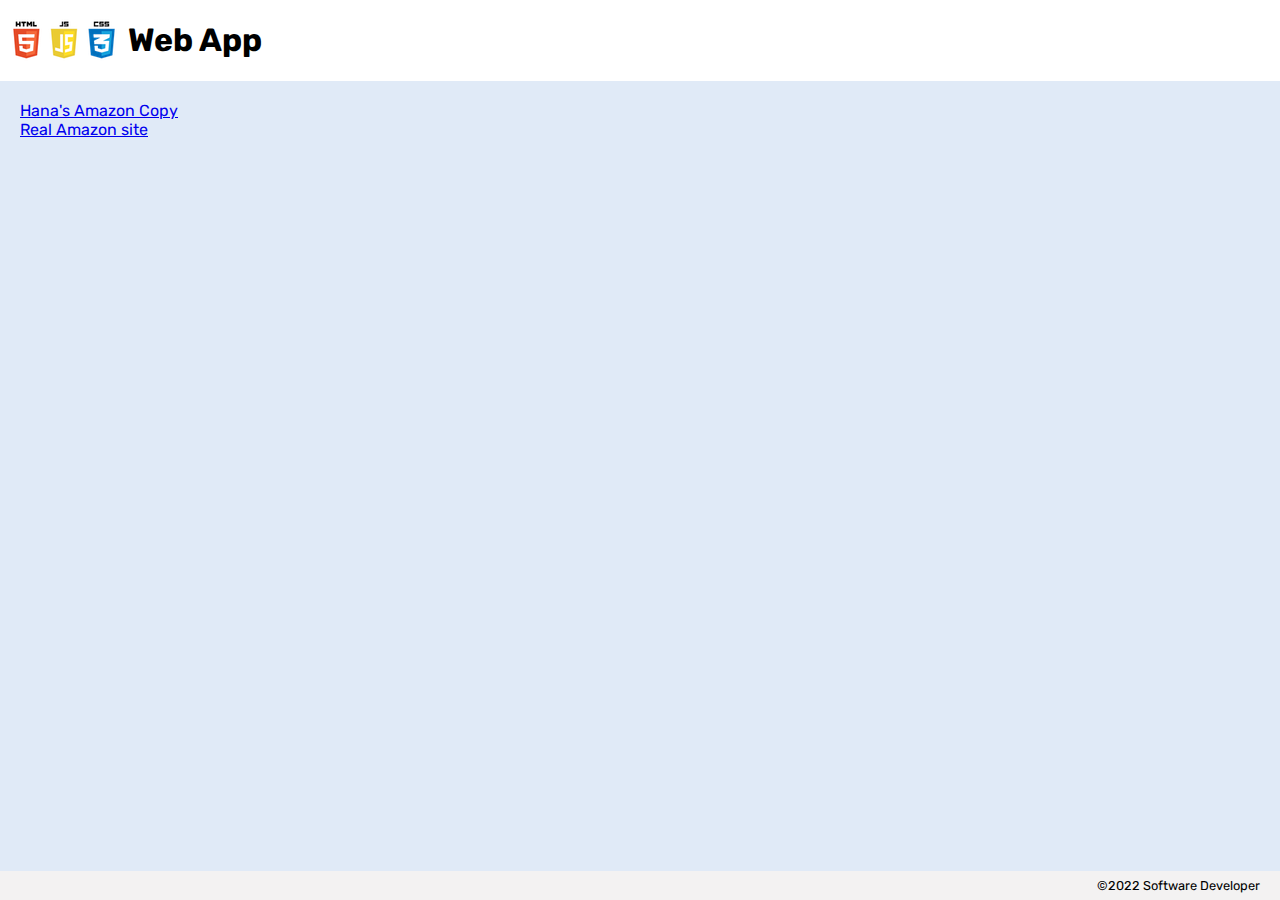
<file: index.html>
<!DOCTYPE html>
<html lang="en">
    <head>
        <meta charset="UTF-8" />
        <meta name="viewport" content="width=device-width, initial-scale=1.0" />
        <meta http-equiv="X-UA-Compatible" content="ie=edge" />
        <link rel="icon" type="image/x-icon" href="/assets/alchemy-favicon.png" />
        <link rel="preconnect" href="https://fonts.googleapis.com" />
        <link rel="preconnect" href="https://fonts.gstatic.com" crossorigin />
        <link
            rel="stylesheet"
            href="https://fonts.googleapis.com/css2?family=Rubik:wght@300;400;600&family=Titillium+Web:wght@200;400;600&display=swap"
        />
        <link rel="stylesheet" href="/styles/reset.css" />
        <link rel="stylesheet" href="/styles/global.css" />
        <title>Web App</title>
    </head>

    <body>
        <header>
            <img src="/assets/html_css_js.png" />
            <h1>Web App</h1>
        </header>

        <main>
            <a href="./amazon.html">Hana's Amazon Copy</a> <br />
            <a href="https://www.amazon.com">Real Amazon site</a>
        </main>

        <footer>&copy;2022 Software Developer</footer>

        <script type="module" src="app.js"></script>
    </body>
</html>
</file>
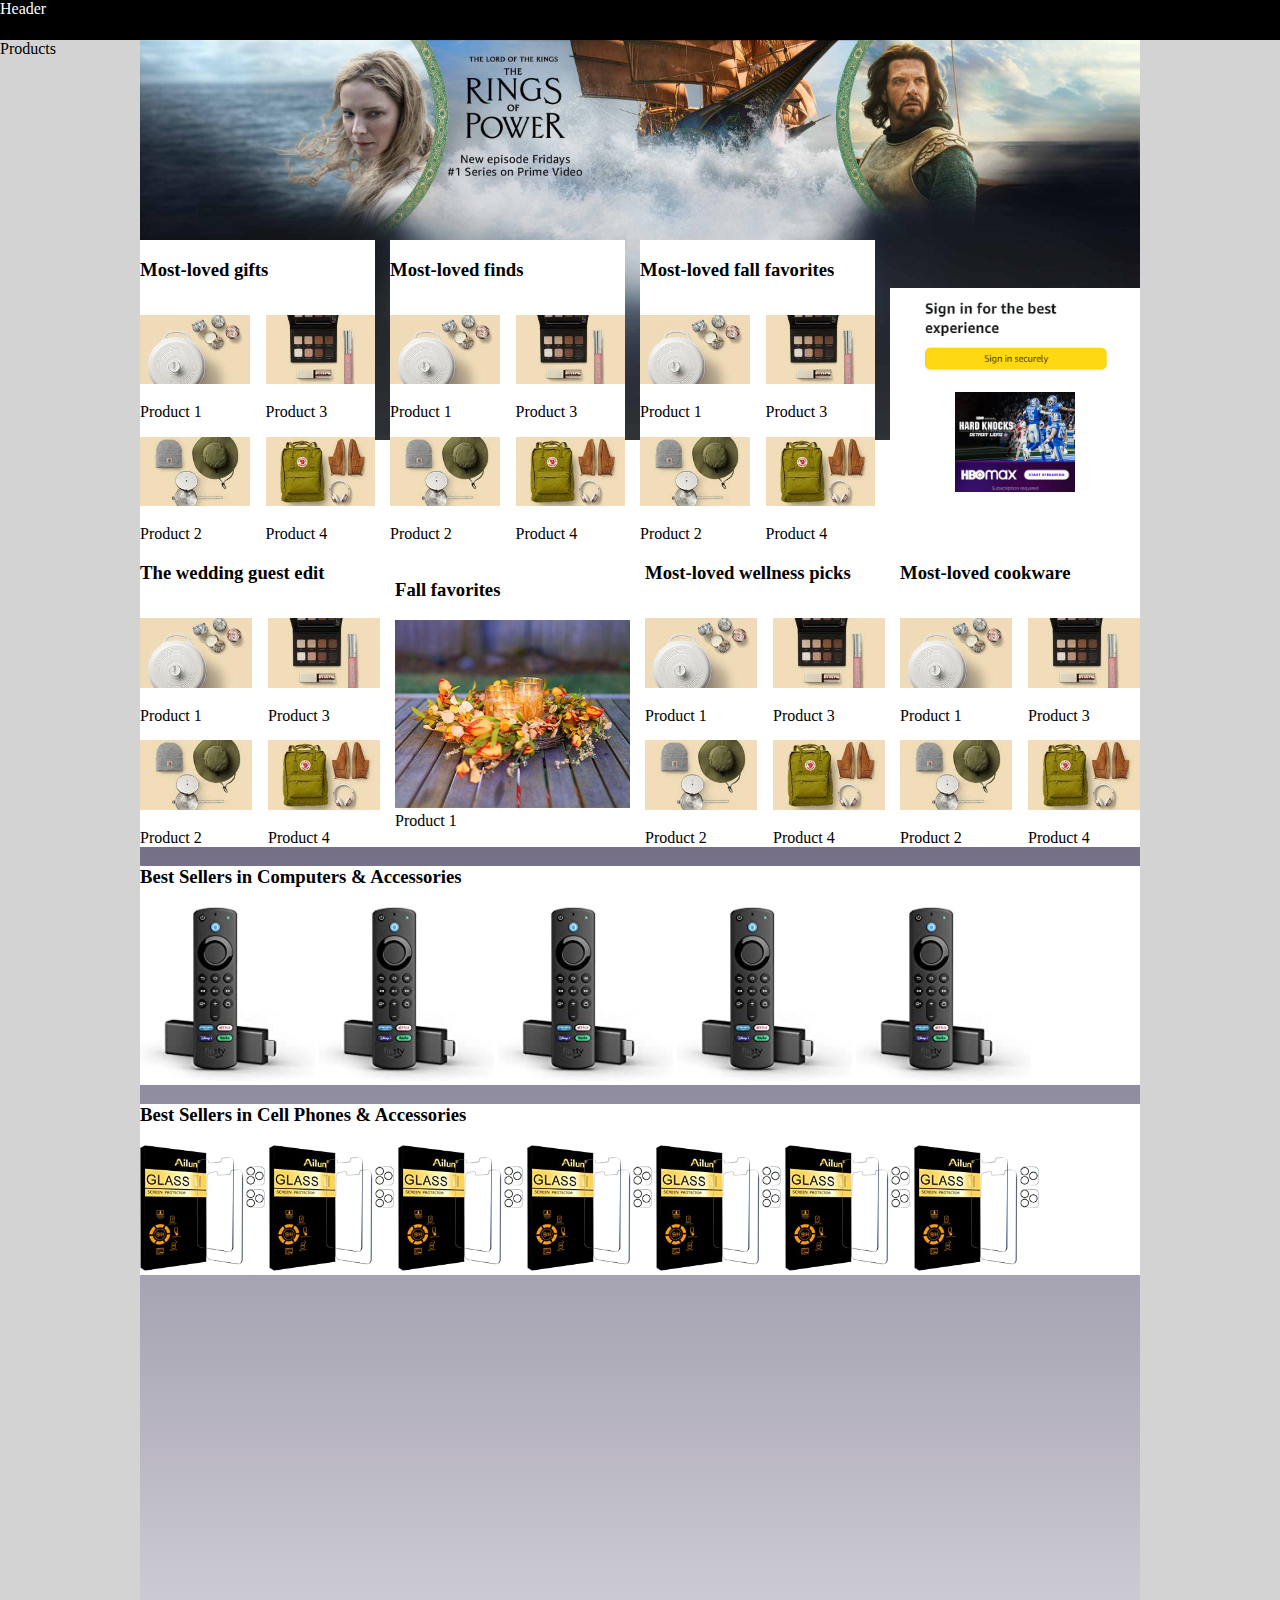
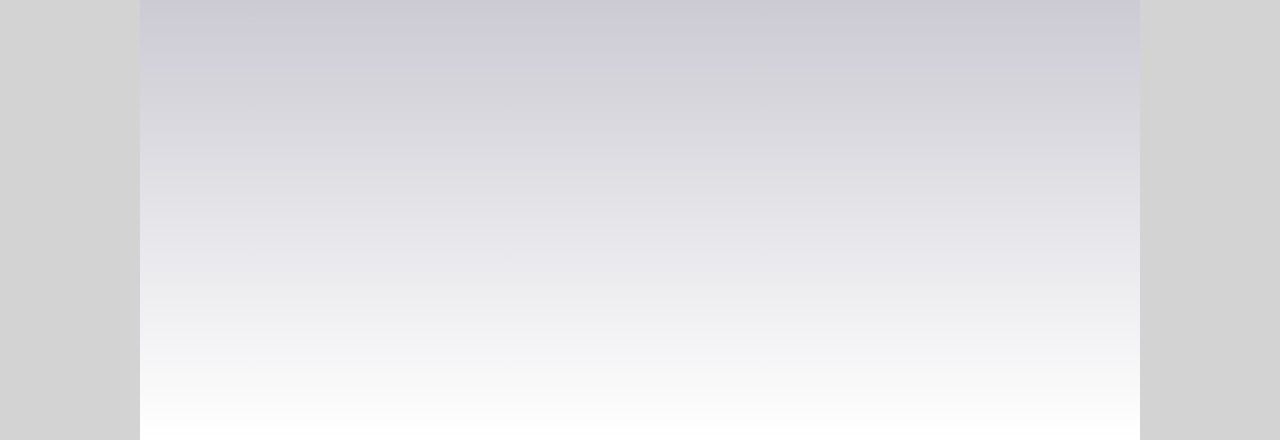
<file: amazon.html>
<!DOCTYPE html>
<html lang="en">
    <head>
        <meta charset="UTF-8" />
        <meta name="viewport" content="width=device-width, initial-scale=1.0" />
        <meta http-equiv="X-UA-Compatible" content="ie=edge" />
        <meta name="viewport" content="width=device-width, initial-scale=1.0" />
        <title>Amazon Copy</title>
        <link rel="preconnect" href="https://fonts.gstatic.com" crossorigin />
        <link rel="stylesheet" href="/styles/amazon.css" />
        <link rel="stylesheet" href="/styles/reset.css" />
    </head>
    <body>
        <header id="page-header">Header</header>

        <section id="products">
            Products
            <div id="product-display">
                <div id="hero-add">
                    <img src="./images/hero_add.png" alt="rings of power add" />
                </div>
                <div id="most-loved">

                    <div id="gifts">
                        <h3>Most-loved gifts</h3>
                        <ul class="product-image-cube">
                            <li><img src="./images/gift1.png" alt="cookware gift" />Product 1</li>
                            <li><img src="./images/gift2.png" alt="adventure gear" />Product 2</li>
                            <li><img src="./images/gift3.png" alt="beauty gifts" />Product 3</li>
                            <li><img src="./images/gift4.png" alt="everyone gifts" />Product 4</li>
                        </ul>
                    </div>
                    
                    <div id="finds">
                        <h3>Most-loved finds</h3>
                        <ul class="product-image-cube">
                            <li><img src="./images/gift1.png" alt="cookware gift" />Product 1</li>
                            <li><img src="./images/gift2.png" alt="adventure gear" />Product 2</li>
                            <li><img src="./images/gift3.png" alt="beauty gifts" />Product 3</li>
                            <li><img src="./images/gift4.png" alt="everyone gifts" />Product 4</li>
                        </ul>
                    </div>
                    <div id="fall-favorites">
                        <h3>Most-loved fall favorites</h3>
                        <ul class="product-image-cube">
                            <li><img src="./images/gift1.png" alt="cookware gift" />Product 1</li>
                            <li><img src="./images/gift2.png" alt="adventure gear" />Product 2</li>
                            <li><img src="./images/gift3.png" alt="beauty gifts" />Product 3</li>
                            <li><img src="./images/gift4.png" alt="everyone gifts" />Product 4</li>
                        </ul>
                    </div>
                    <div id="sign-in">
                        <ul>
                            <li>
                                <img src="./images/signin.png" alt="sign in here" />
                            </li>
                            <li>
                                <img src="./images/advertisement.png" alt="HBO add" />
                            </li>
                        </ul>
                    </div>
                </div>
                <div id="more-most-loved">
                    <!-- more-most-loved -->
                    <div id="wedding-guest">
                        <h3>The wedding guest edit</h3>
                        <ul class="product-image-cube">
                            <li><img src="./images/gift1.png" alt="cookware gift" />Product 1</li>
                            <li><img src="./images/gift2.png" alt="adventure gear" />Product 2</li>
                            <li><img src="./images/gift3.png" alt="beauty gifts" />Product 3</li>
                            <li><img src="./images/gift4.png" alt="everyone gifts" />Product 4</li>
                        </ul>
                    </div>
                    <div id="fall">
                        <h3>Fall favorites</h3>
                        <image src="./images/fall.png" alt="fall lights">
                            Product 1
                        </div>
                    <div id="wellness">
                        <h3>Most-loved wellness picks</h3>
                        <ul class="product-image-cube">
                            <li><img src="./images/gift1.png" alt="cookware gift" />Product 1</li>
                            <li><img src="./images/gift2.png" alt="adventure gear" />Product 2</li>
                            <li><img src="./images/gift3.png" alt="beauty gifts" />Product 3</li>
                            <li><img src="./images/gift4.png" alt="everyone gifts" />Product 4</li>
                        </ul>
                    </div>
                    <div id="cookware">
                        <h3>Most-loved cookware</h3>
                        <ul class="product-image-cube">
                            <li><img src="./images/gift1.png" alt="cookware gift" />Product 1</li>
                            <li><img src="./images/gift2.png" alt="adventure gear" />Product 2</li>
                            <li><img src="./images/gift3.png" alt="beauty gifts" />Product 3</li>
                            <li><img src="./images/gift4.png" alt="everyone gifts" />Product 4</li>
                        </ul>
                    </div>
                </div>
                <div id="computers">
                    <h3>Best Sellers in Computers & Accessories</h3>
                    <ul>
                        <lil><img src="./images/computers.png"></lil>
                        <lil><img src="./images/computers.png"></lil>
                        <lil><img src="./images/computers.png"></lil>
                        <lil><img src="./images/computers.png"></lil>
                        <lil><img src="./images/computers.png"></lil>
                    </ul>
                </div>
                <div id="cellphones">
                    <h3>Best Sellers in Cell Phones & Accessories</h3>
                    <ul>
                        <lil><img src="./images/cellphones.png"></lil>
                        <lil><img src="./images/cellphones.png"></lil>
                        <lil><img src="./images/cellphones.png"></lil>
                        <lil><img src="./images/cellphones.png"></lil>
                        <lil><img src="./images/cellphones.png"></lil>
                        <lil><img src="./images/cellphones.png"></lil>
                        <lil><img src="./images/cellphones.png"></lil>
                    </ul>
                </div>
            </div>
        </section>
    </body>
</html>
</file>
<file: styles/global.css>
:root {
    --background: rgb(224, 234, 247);
    --header-background: white;
    --footer-background: rgb(243, 242, 242);
}

body {
    height: 100vh;
    font-family: 'Rubik', san-serif;
    background: var(--background);
    display: grid;
    grid-template-rows: auto 1fr auto;
}

header {
    position: sticky;
    top: 0;
    display: flex;
    align-items: center;
    background-color: var(--header-background);
}

main {
    padding: 20px;
}

footer {
    position: sticky;
    bottom: 0;
    padding: 7px 20px;
    font-size: .8em;
    display: flex;
    justify-content: flex-end;
    background-color: var(--footer-background);
}
</file>
<file: styles/amazon.css>
body {
    display: grid;
    grid-template-rows: 100 100;
    background-color: lightgrey;
    /* justify-content: center; */
    padding: 10px;
}

#page-header {
    background: black;
    color: white;
    height: 40px;
}

#products {
    background: lightgrey;
    display: grid;
    height: 2000px;
    grid-template-columns: 1fr 1000px 1fr;
}

#product-display {
    background: linear-gradient(to bottom, #170e36 0%, #ffffff 100%);
    grid-template-rows: repeat(10, 1fr);
    row-gap: 15 px;
}
#hero-add {
    background: linear-gradient(to bottom, #170e36 0%, #ffffff 100%);
    /* text-align: center; */
    height: 200px;
}
#hero-add img {
    width: 1000px;
    object-fit: contain;
}

#most-loved {
    background-color: white;
    display: grid;
    grid-template-columns: repeat(4, 250px);
    column-gap: 15px;
    display: flex;
    align-items: center;
}

#gifts {
    background-color: white;
}
#fall {
    background-color: white;
}
#fall img {
    width: 235px;
}

#finds {
    background-color: white;
}

#fall-favorites {
    background-color: white;
}
#sign-in {
    background-color: white;
}
#more-most-loved {
    background-color: white;
    display: grid;
    grid-template-columns: repeat(4, 250px);
    column-gap: 15px;
    display: flex;
    align-items: center;
}

.product-image-cube {
    column-count: 2;
}
.product-image-cube img {
    height: 100px;
    width: 100%;
    object-fit: contain;
}

#sign-in img {
    height: 100px;
    width: 250px;
    object-fit: contain;
}

#computers {
    background-color: white;
    object-fit: contain;
    grid-template-columns: repeat(5, 1fr);
}

#computers img {
    object-fit: contain;
    width: 175px;
}

#cellphones {
    background-color: white;
    object-fit: contain;
    grid-template-columns: repeat(5, 1fr);
}

#cellphones img {
    object-fit: contain;
    width: 125px;
}
</file>
